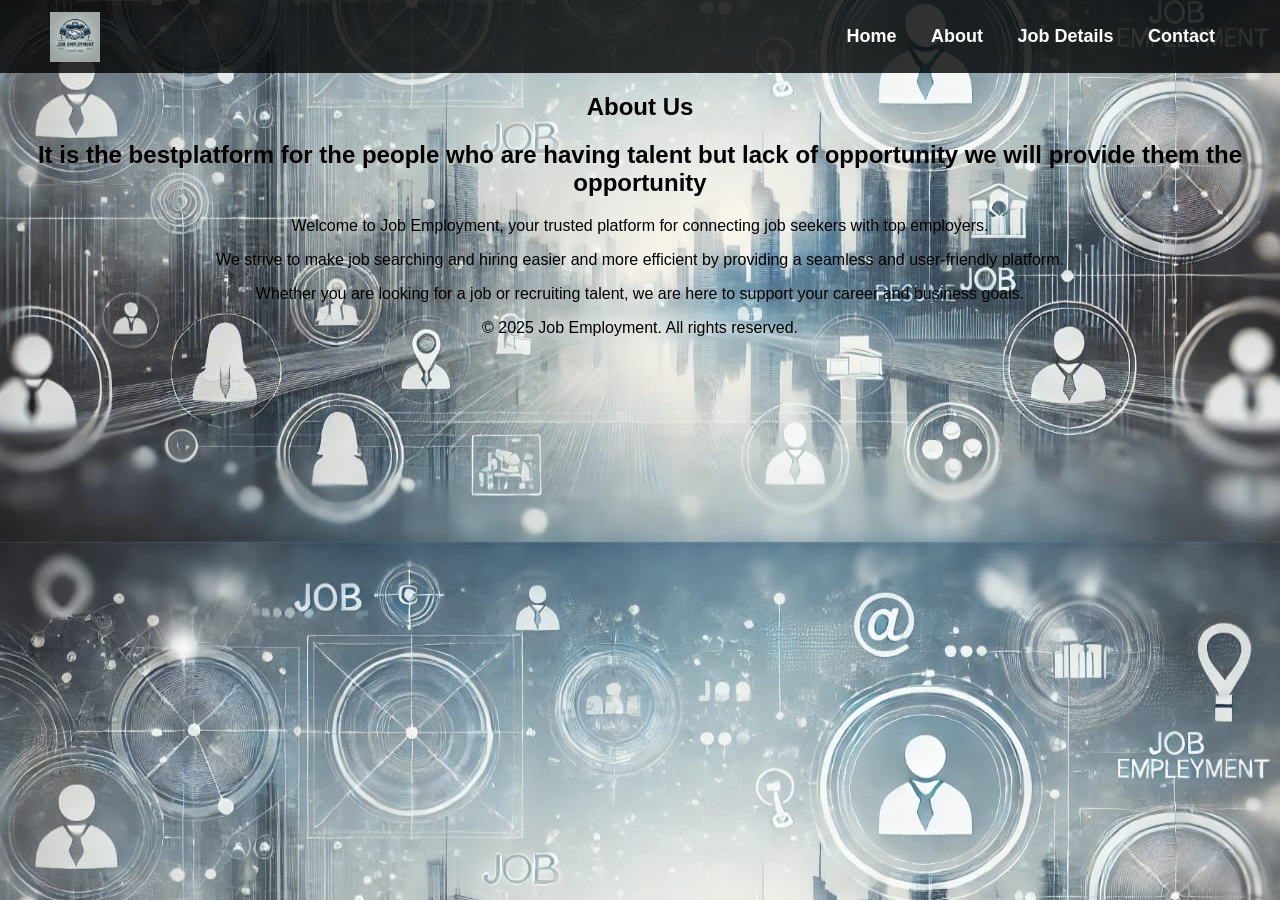
<file: about.html>
<!DOCTYPE html>
<html lang="en">
<head>
    <meta charset="UTF-8">
    <meta name="viewport" content="width=device-width, initial-scale=1.0">
    <title>About Us - Job Employment</title>
    <link rel="stylesheet" href="styles.css">
</head>
<body>
    <header>
        <img src="images/1.jpeg" alt="Company Logo" style="height: 50px;">
        <nav>
            <ul>
                <li><a href="index.html">Home</a></li>
                <li><a href="about.html">About</a></li>
                <li><a href="jobdetails.html">Job Details</a></li>
                <li><a href="contact.html">Contact</a></li>
            </ul>
        </nav>
    </header>
    <main>
        <section id="about">
            <h1>About Us</h1>
            <h1> It is the bestplatform for the people who are having talent but lack of opportunity we will provide them the opportunity</h1>
            <p>Welcome to Job Employment, your trusted platform for connecting job seekers with top employers.</p>
            <p>We strive to make job searching and hiring easier and more efficient by providing a seamless and user-friendly platform.</p>
            <p>Whether you are looking for a job or recruiting talent, we are here to support your career and business goals.</p>
        </section>
    </main>
    <footer>
        <p>&copy; 2025 Job Employment. All rights reserved.</p>
    </footer>
</body>
</html>
</file>
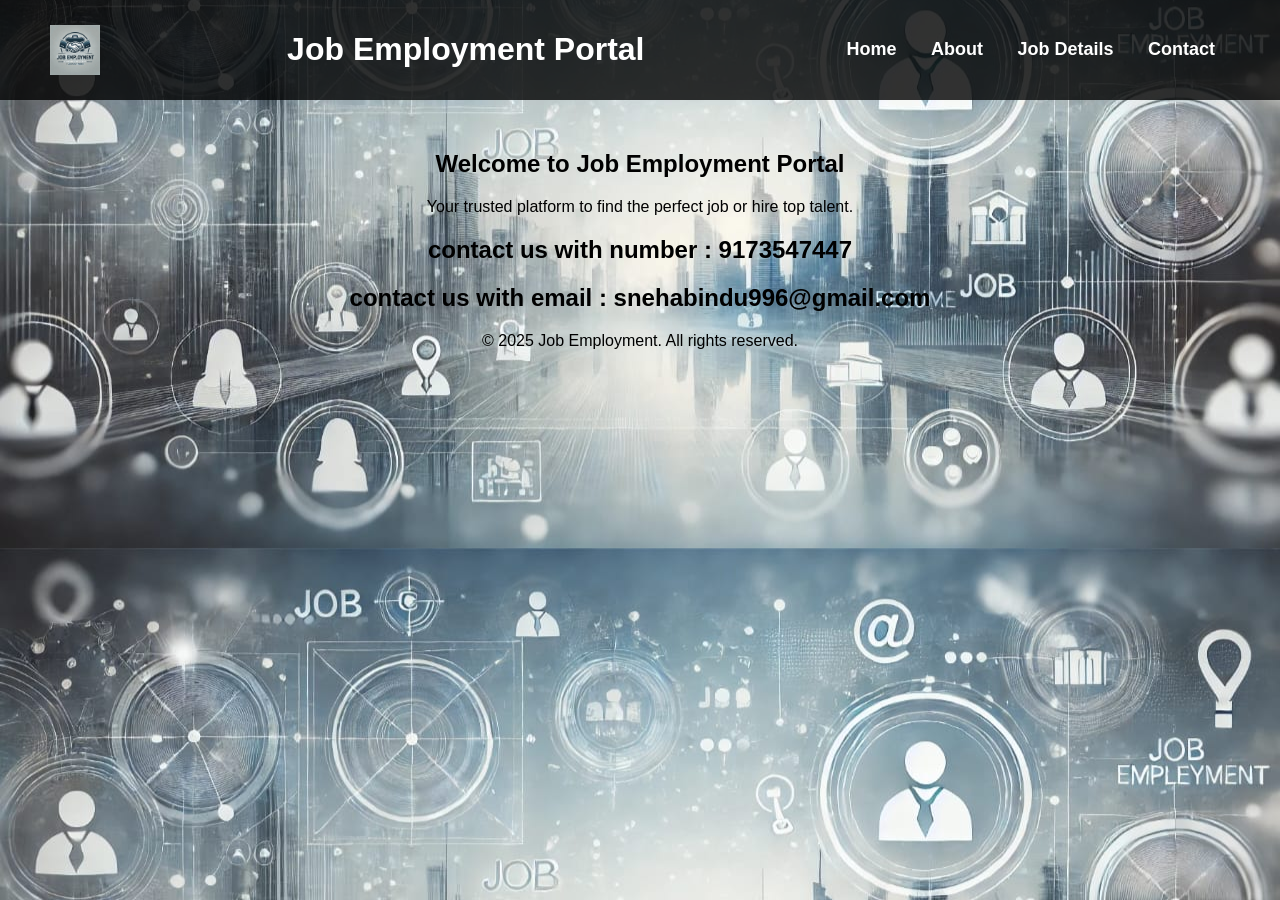
<file: contact.html>
<!DOCTYPE html>
<html lang="en">
<head>
    <meta charset="UTF-8">
    <meta name="viewport" content="width=device-width, initial-scale=1.0">
    <title>Job Employment</title>
    <link rel="stylesheet" href="styles.css">
</head>
<body>
    <header>
        <img src="images/1.jpeg" alt="Company Logo" style="height: 50px;">
        <h1>Job Employment Portal</h1>
        <nav>
            <ul>
                <li><a href="index.html">Home</a></li>
                <li><a href="about.html">About</a></li>
                <li><a href="jobdetails.html">Job Details</a></li>
                <li><a href="contact.html">Contact</a></li>
            </ul>
        </nav>
    </header>

    <main>
        <section id="home">
            <h2>Welcome to Job Employment Portal</h2>
            <p>Your trusted platform to find the perfect job or hire top talent.</p>
            <h1>contact us with number : 9173547447</h1>
            <h1>contact us with email : snehabindu996@gmail.com</h1>
        </section>
    </main>

    <footer>
        <p>&copy; 2025 Job Employment. All rights reserved.</p>
    </footer>

    <script src="scripts.js"></script>
</body>
</html>
</file>
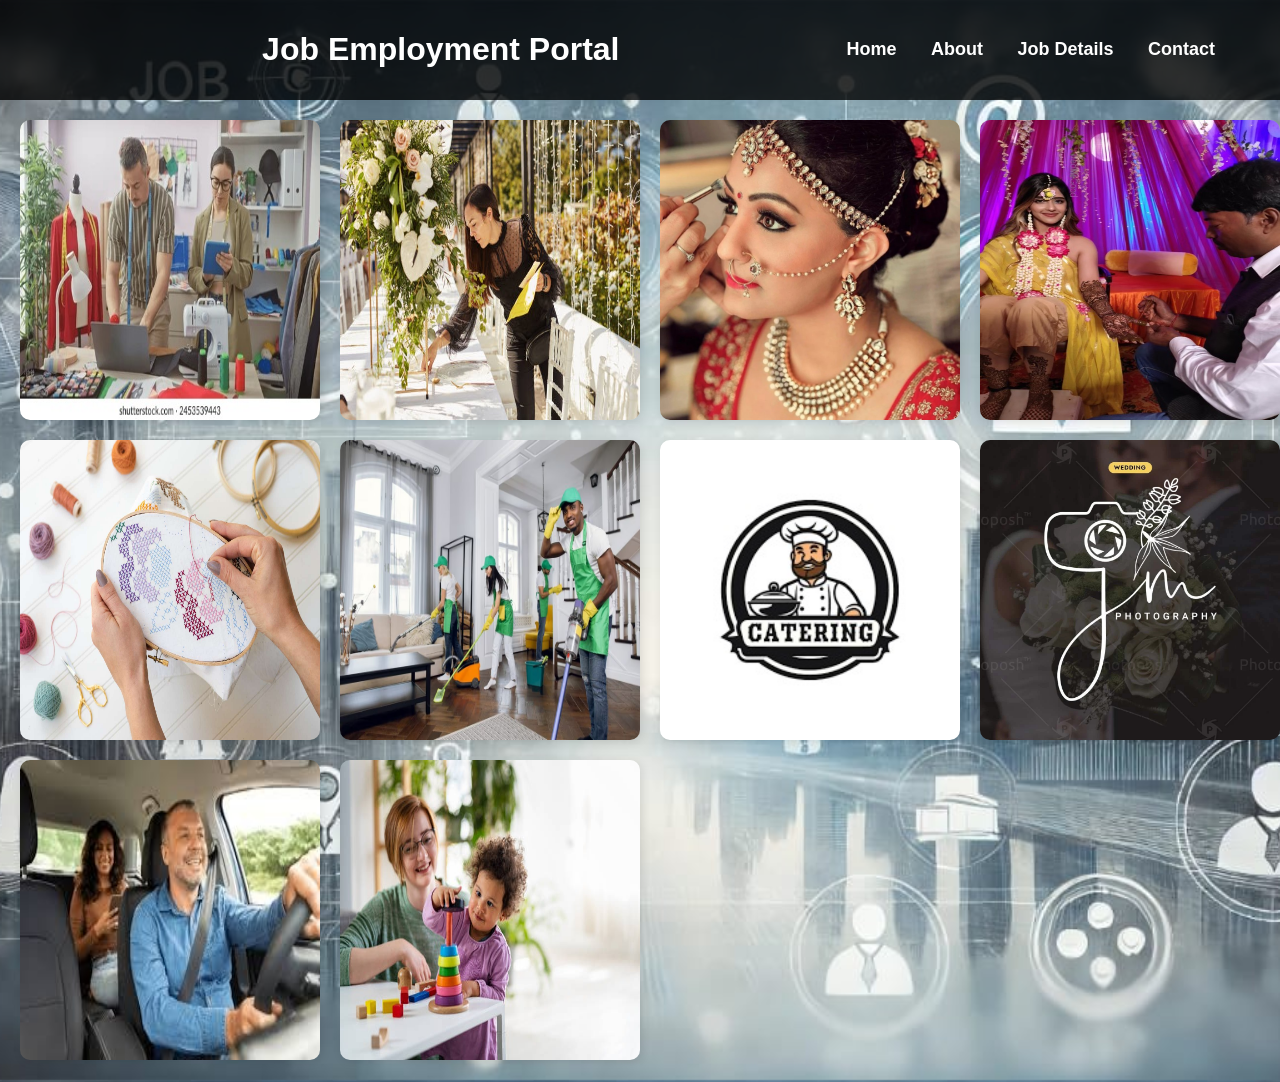
<file: jobdetails.html>
<!DOCTYPE html>
<html lang="en">
<head>
    <meta charset="UTF-8">
    <meta name="viewport" content="width=device-width, initial-scale=1.0">
    <title>Job Employment</title>
    <link rel="stylesheet" href="styles.css">
    <style>
        /* Styling for the job details section */
        #jobdetails {
            display: grid;
            grid-template-columns: repeat(4, 1fr); /* 4 columns per row */
            gap: 20px; /* Spacing between grid items */
            padding: 20px;
        }

        .job-item {
            perspective: 1000px; /* Enable 3D effect */
        }

        .flip-box {
            width: 300px;
            height: 300px;
            position: relative;
            transform-style: preserve-3d;
            transition: transform 0.6s;
        }

        .job-item:hover .flip-box {
            transform: rotateY(180deg);
        }

        .flip-box-front, .flip-box-back {
            position: absolute;
            width: 100%;
            height: 100%;
            backface-visibility: hidden;
            border-radius: 10px;
            box-shadow: 2px 2px 10px rgba(0, 0, 0, 0.1);
        }

        .flip-box-front img {
            width: 100%;
            height: 100%;
            border-radius: 10px;
        }

        .flip-box-back {
            background-color: #f9f9f9;
            color: #333;
            text-align: center;
            display: flex;
            justify-content: center;
            align-items: center;
            transform: rotateY(180deg);
            padding: 10px;
            font-size: 18px;
            border: 1px solid #ddd;
        }

        @media (max-width: 1024px) {
            #jobdetails {
                grid-template-columns: repeat(2, 1fr); /* 2 columns for tablets */
            }
        }

        @media (max-width: 600px) {
            #jobdetails {
                grid-template-columns: repeat(1, 1fr); /* 1 column for mobile screens */
            }
        }
    </style>
</head>
<body>
    <header>
        <h1>Job Employment Portal</h1>
        <nav>
            <ul>
                <li><a href="home.html">Home</a></li>
                <li><a href="about.html">About</a></li>
                <li><a href="jobdetails.html">Job Details</a></li>
                <li><a href="contact.html">Contact</a></li>
            </ul>
        </nav>
    </header>

    <main>
        <section id="jobdetails">
            <div class="job-item">
                <div class="flip-box">
                    <div class="flip-box-front">
                        <img src="images/stiching.jpg" alt="Stitching">
                    </div>
                    <div class="flip-box-back">
                        <p>Vacancy for 4 people who know dress and frock designing.</p>
                    </div>
                </div>
            </div>

            <div class="job-item">
                <div class="flip-box">
                    <div class="flip-box-front">
                        <img src="images/decoration.jpg" alt="Event Decoration">
                    </div>
                    <div class="flip-box-back">
                        <p>Vacancy for 10-12 members who can decorate the whole place.</p>
                    </div>
                </div>
            </div>

            <div class="job-item">
                <div class="flip-box">
                    <div class="flip-box-front">
                        <img src="images/makeup.jpg" alt="Bridal Makeup">
                    </div>
                    <div class="flip-box-back">
                        <p>Vacancy for 2 people.</p>
                    </div>
                </div>
            </div>

            <div class="job-item">
                <div class="flip-box">
                    <div class="flip-box-front">
                        <img src="images/mehandi.jpg" alt="Mehndi Designer">
                    </div>
                    <div class="flip-box-back">
                        <p>Vacancy for 3 people.</p>
                    </div>
                </div>
            </div>

            <div class="job-item">
                <div class="flip-box">
                    <div class="flip-box-front">
                        <img src="images/fa896161-0ec0-42ce-983e-47364953cb1f.jpg" alt="Knitting Design">
                    </div>
                    <div class="flip-box-back">
                        <p>Vacancy for 4 people.</p>
                    </div>
                </div>
            </div>

            <div class="job-item">
                <div class="flip-box">
                    <div class="flip-box-front">
                        <img src="images/cleaning.jpg" alt="Home Cleaning">
                    </div>
                    <div class="flip-box-back">
                        <p>Vacancy for up to 20 members.</p>
                    </div>
                </div>
            </div>

            <div class="job-item">
                <div class="flip-box">
                    <div class="flip-box-front">
                        <img src="images/catering.jpg" alt="Catering">
                    </div>
                    <div class="flip-box-back">
                        <p>Vacancy for up to 30 members.</p>
                    </div>
                </div>
            </div>

            <div class="job-item">
                <div class="flip-box">
                    <div class="flip-box-front">
                        <img src="images/photo1.jpg" alt="Photography">
                    </div>
                    <div class="flip-box-back">
                        <p>Vacancy for 5 members.</p>
                    </div>
                </div>
            </div>

            <div class="job-item">
                <div class="flip-box">
                    <div class="flip-box-front">
                        <img src="images/driving.jpg" alt="Car Driving">
                    </div>
                    <div class="flip-box-back">
                        <p>Vacancy for 2 people who know driving well.</p>
                    </div>
                </div>
            </div>

            <div class="job-item">
                <div class="flip-box">
                    <div class="flip-box-front">
                        <img src="images/babysitter.jpg" alt="Babysitter">
                    </div>
                    <div class="flip-box-back">
                        <p>Vacancy for 4 people who can take care of babies very well.</p>
                    </div>
                </div>
            </div>
        </section>
    </main>

    <script src="scripts.js"></script>
</body>
</html>
</file>
<file: styles.css>
/* General Styling */
body {
    font-family: Arial, sans-serif;
    margin: 0;
    padding: 0;
    background-image: url(images/bg.jpeg); /* Add your background image */
    background-size: cover;
    background-position: center;
    text-align: center;
}

/* Header Styling */
header {
    background: rgba(0, 0, 0, 0.8);
    color: white;
    padding: 15px;
    display: flex;
    align-items: center;
    justify-content: space-between;
    padding: 10px 50px;
}

header img {
    height: 50px;
}

header h1 {
    flex-grow: 1;
    text-align: center;
}

/* Navigation Menu */
nav ul {
    list-style: none;
    padding: 0;
}

nav ul li {
    display: inline;
    margin: 0 15px;
}

nav ul li a {
    color: white;
    text-decoration: none;
    font-size: 18px;
    font-weight: bold;
}

nav ul li a:hover {
    color: yellow;
}

/* Registration Section */
#home {
    margin-top: 50px;
}

#registerBtn {
    padding: 10px 20px;
    font-size: 18px;
    background: #007bff;
    color: white;
    border: none;
    cursor: pointer;
    border-radius: 5px;
}

#registerBtn:hover {
    background: #0056b3;
}

/* Registration Form */
#registrationForm {
    margin-top: 20px;
    display: none;
    background: rgba(255, 255, 255, 0.9);
    padding: 20px;
    display: inline-block;
    border-radius: 10px;
}

input {
    display: block;
    width: 100%;
    padding: 10px;
    margin: 10px 0;
    border: 1px solid #ccc;
    border-radius: 5px;
}

button {
    padding: 10px 20px;
    background: #38055f;
    color: white;
    border: none;
    cursor: pointer;
    border-radius: 5px;
}

button:hover {
    background: #218838;
}
</file>
